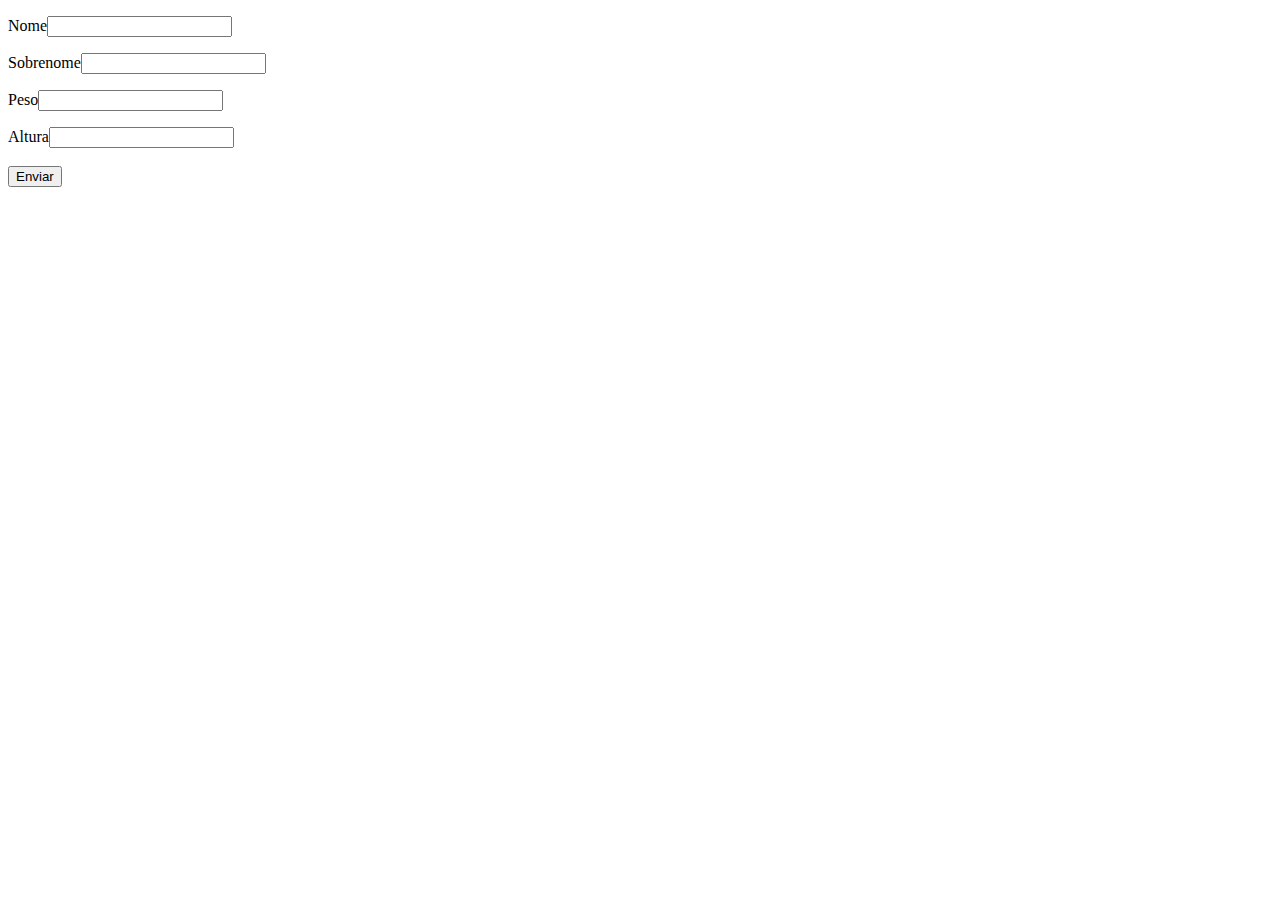
<file: aula 020/index.html>
<!DOCTYPE html>
<html lang="pt-Br">
<head>
    <meta charset="UTF-8">
    <meta http-equiv="X-UA-Compatible" content="IE=edge">
    <meta name="viewport" content="width=device-width, initial-scale=1.0">
    <title>Exercícios</title>
</head>
<body>
    <form class ="form" action="" method="get">
    <p>Nome<input type="text" class="nome"></p=>
    <p>Sobrenome<input type="text" class="sobrenome"></p=>
    <p>Peso<input type="text" class="peso"></p=>
    <p>Altura<input type="text" class="altura"></p=> <br>
    <br><button>Enviar</button>
    </form>

    <div class="resultado"></div>
    
    <script src="js/script.js"></script>
</body>
</html>
</file>
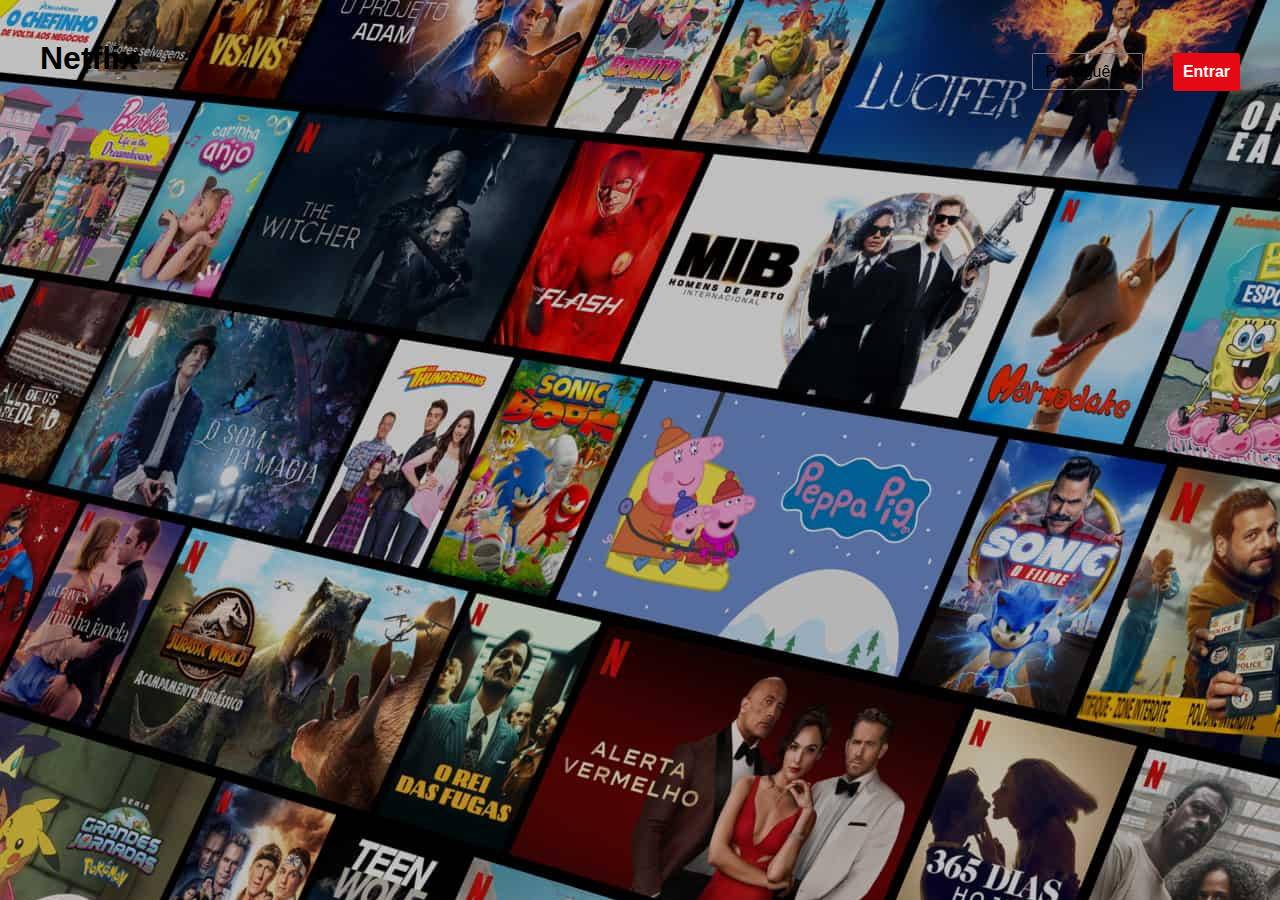
<file: HTML5-CSS3-Para-Iniciantes/Aula 561/index.html>
<!DOCTYPE html>
<html lang="pt-BR">
<head>
    <meta charset="UTF-8">
    <meta http-equiv="X-UA-Compatible" content="IE=edge">
    <meta name="viewport" content="width=device-width, initial-scale=1.0">
    <title>Netflix Brasil - assistir a séries online</title>
    <link rel="shortcut icon" href="imagens/nficon2016.ico" type="image/x-icon">
    <link rel="stylesheet" href="css/style.css">
</head>
<body>
    <div id="caixa01">
        <header>
            <h1>Netflix</h1>
            <span id="caixinha001">
                <select name="" id="language-switcher">
                    <option value="/br/">Português</option>
                    <a href="https://www.netflix.com/br-en/" target="_next">
                        <option value="/en/">English</option>
                    </a>
            </select>
            <a href="https://www.netflix.com/br/login" id="entrar"><p>Entrar</p></a>
            </span>
        </header>
    </div>
</body>
</html>
</file>
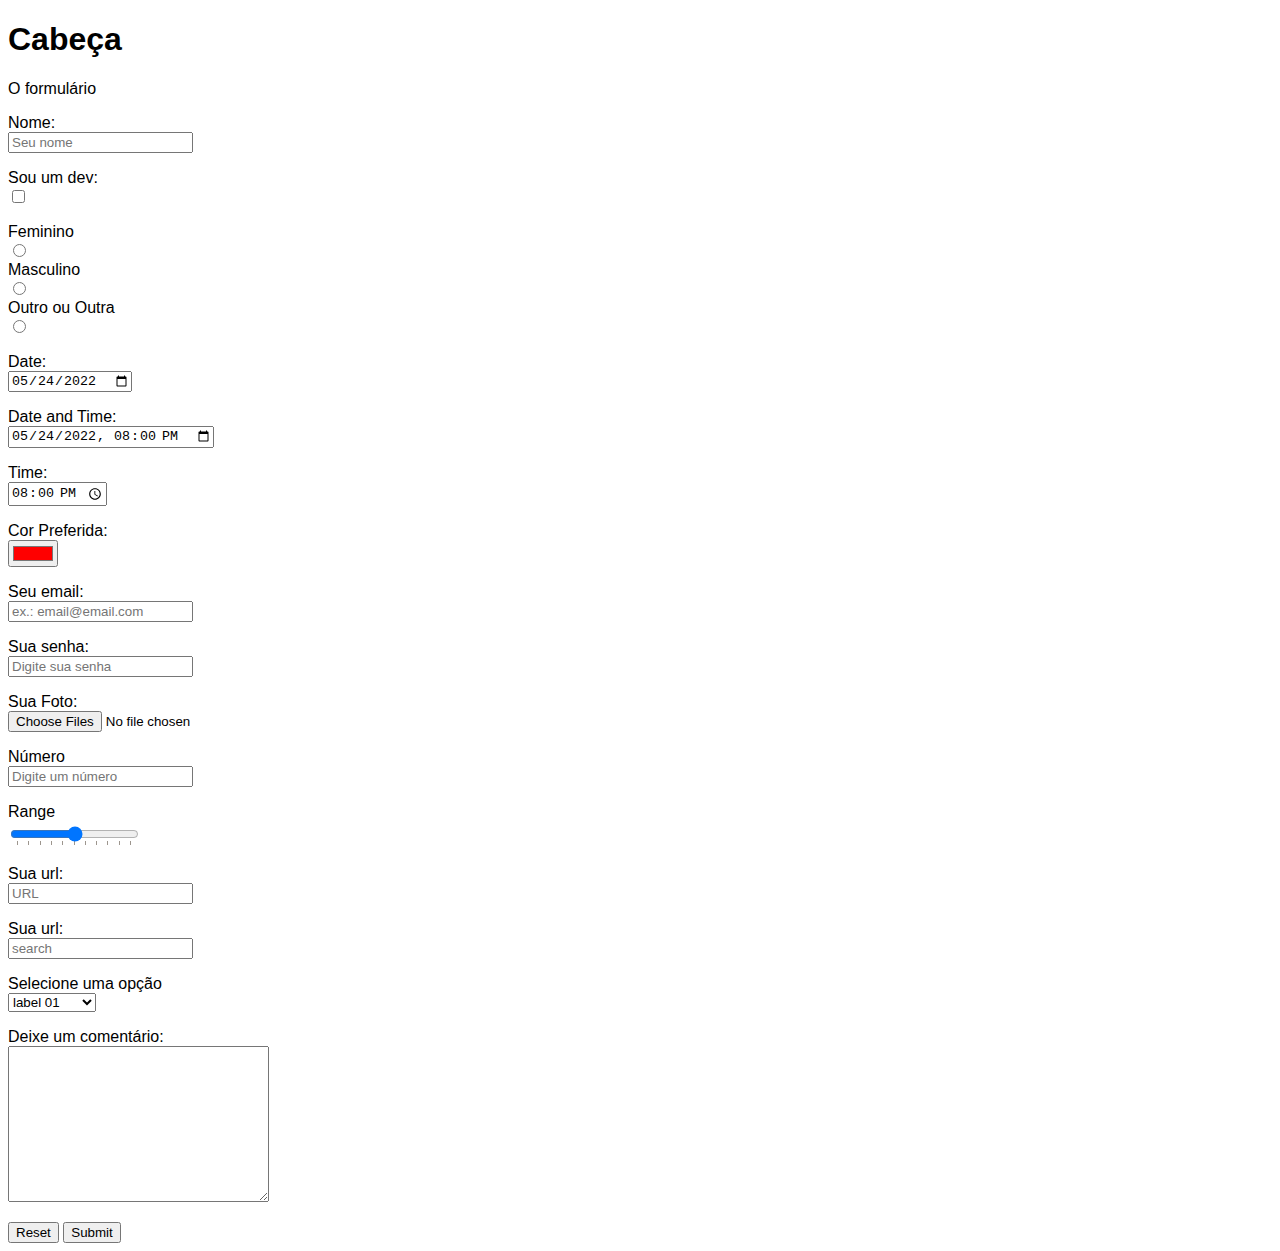
<file: HTML5-CSS3-Para-Iniciantes/Aula 565/index.html>
<!DOCTYPE html>
<html lang="pt-Br">
<head>
    <meta charset="UTF-8">
    <meta http-equiv="X-UA-Compatible" content="IE=edge">
    <meta name="viewport" content="width=device-width, initial-scale=1.0">
    <title>Formulário</title>
    <style>
        body{
            font-family: -apple-system, BlinkMacSystemFont, 'Segoe UI', Roboto, Oxygen, Ubuntu, Cantarell, 'Open Sans', 'Helvetica Neue', sans-serif;
        }
        label{
            cursor: pointer;
            display: block;
        }
    </style>
</head>
<body>
    <form action="#" method="get" target="_blank" autocomplete="off">
        <section>
            <h1>Cabeça</h1>
            <p>O formulário</p>
            <p>
                    <label for="nome">Nome:</label>
                    <input type="text" name="nome" id="nome" placeholder="Seu nome" required>
            </p>
            <p>
                    <label for="dev">Sou um dev:</label>
                    <input type="checkbox" name="dev" id="dev">
            </p>
            <p>
                <p>
                    <label for="feminino">Feminino</label>
                    <input type="radio" name="genero" id="feminino" value="feminino">
                    <label for="masculino">Masculino</label>
                    <input type="radio" name="genero" id="masculino" value="masculino">
                    <label for="outro_outra">Outro ou Outra</label>
                    <input type="radio" name="genero" id="outro_outra" value="sim">
                </p>
                <p>
                    <label for="Date">Date:</label>
                    <input type="date" name="date" id="date" value="2022-05-24">
                </p>
                <p>
                    <label for="Date">Date and Time:</label>
                    <input type="datetime-local" name="datetime" id="datetime" value="2022-05-24T20:00">
                </p>
                <p>
                    <label for="time">Time:</label>
                    <input type="time" name="time" id="time" value="20:00">
                </p>
                <p>
                    <label for="color">Cor Preferida:</label>
                    <input type="color" name="cor" id="cor" value="#ff0000">
                </p>
                <p>
                    <label for="email">Seu email:</label>
                    <input type="email" name="email" id="email" placeholder="ex.: email@email.com">
                </p>
                <p>
                    <label for="password">Sua senha:</label>
                    <input type="password" name="senha" id="senha" placeholder="Digite sua senha">
                </p>
                <p>
                    <label for="file">Sua Foto:</label>
                    <input type="file" name="flie" id="file"
                    accept=".png, .svg,image/*" multiple>
                </p>
                <p>
                    <label for="number">Número</label>
                    <input type="number" name="number" id="number" placeholder="Digite um número">
                </p>
                <p>
                    <label for="range">Range</label>
                    <input type="range" id="range" name="range" list="tickmarks">
                    <datalist id="tickmarks">
                        <option value="0" label="0%"></option>
                        <option value="10"></option>
                        <option value="20"></option>
                        <option value="30"></option>
                        <option value="40"></option>
                        <option value="50"></option>
                        <option value="60"></option>
                        <option value="70"></option>
                        <option value="80"></option>
                        <option value="90"></option>
                        <option value="100"></option>
                    </datalist>
                </p>
                <p>
                    <label for="url">Sua url:</label>
                    <input type="url" id="url" name="url"
                    placeholder="URL">
                </p>
                <p> 
                    <label for="search">Sua url:</label>
                    <input type="search" id="search" name="search"
                    placeholder="search">
                </p>
                <p>
                    <label for="select">Selecione uma opção</label>
                    <select name="select" id="select">
                        <optgroup label="Teste 01">
                            <option value="qualquer coisa 01" label=" label 01" ></option>
                            <option value="qualquer coisa 02" label=" label 02" ></option>
                            <option value="qualquer coisa 03" label=" label 03" ></option>
                            <option value="qualquer coisa 04" label=" label 04" ></option>
                        </optgroup>
                        <optgroup label="Teste 02">
                            <option value="qualquer coisa 05" label=" label 05" ></option>
                            <option value="qualquer coisa 06" label=" label 06" ></option>
                            <option value="qualquer coisa 07" label=" label 07" ></option>
                            <option value="qualquer coisa 08" label=" label 08" ></option>
                        </optgroup>
                    </select>
                </p>
                <p>
                    <label for="text">Deixe um comentário:</label>
                    <textarea name="coment" id="coment" cols="30" rows="10"></textarea>
                </p>
            <button type="reset">Reset</button>
            <button type="submit">Submit</button>
        </section>
    </form>
</body>
</html>
</file>
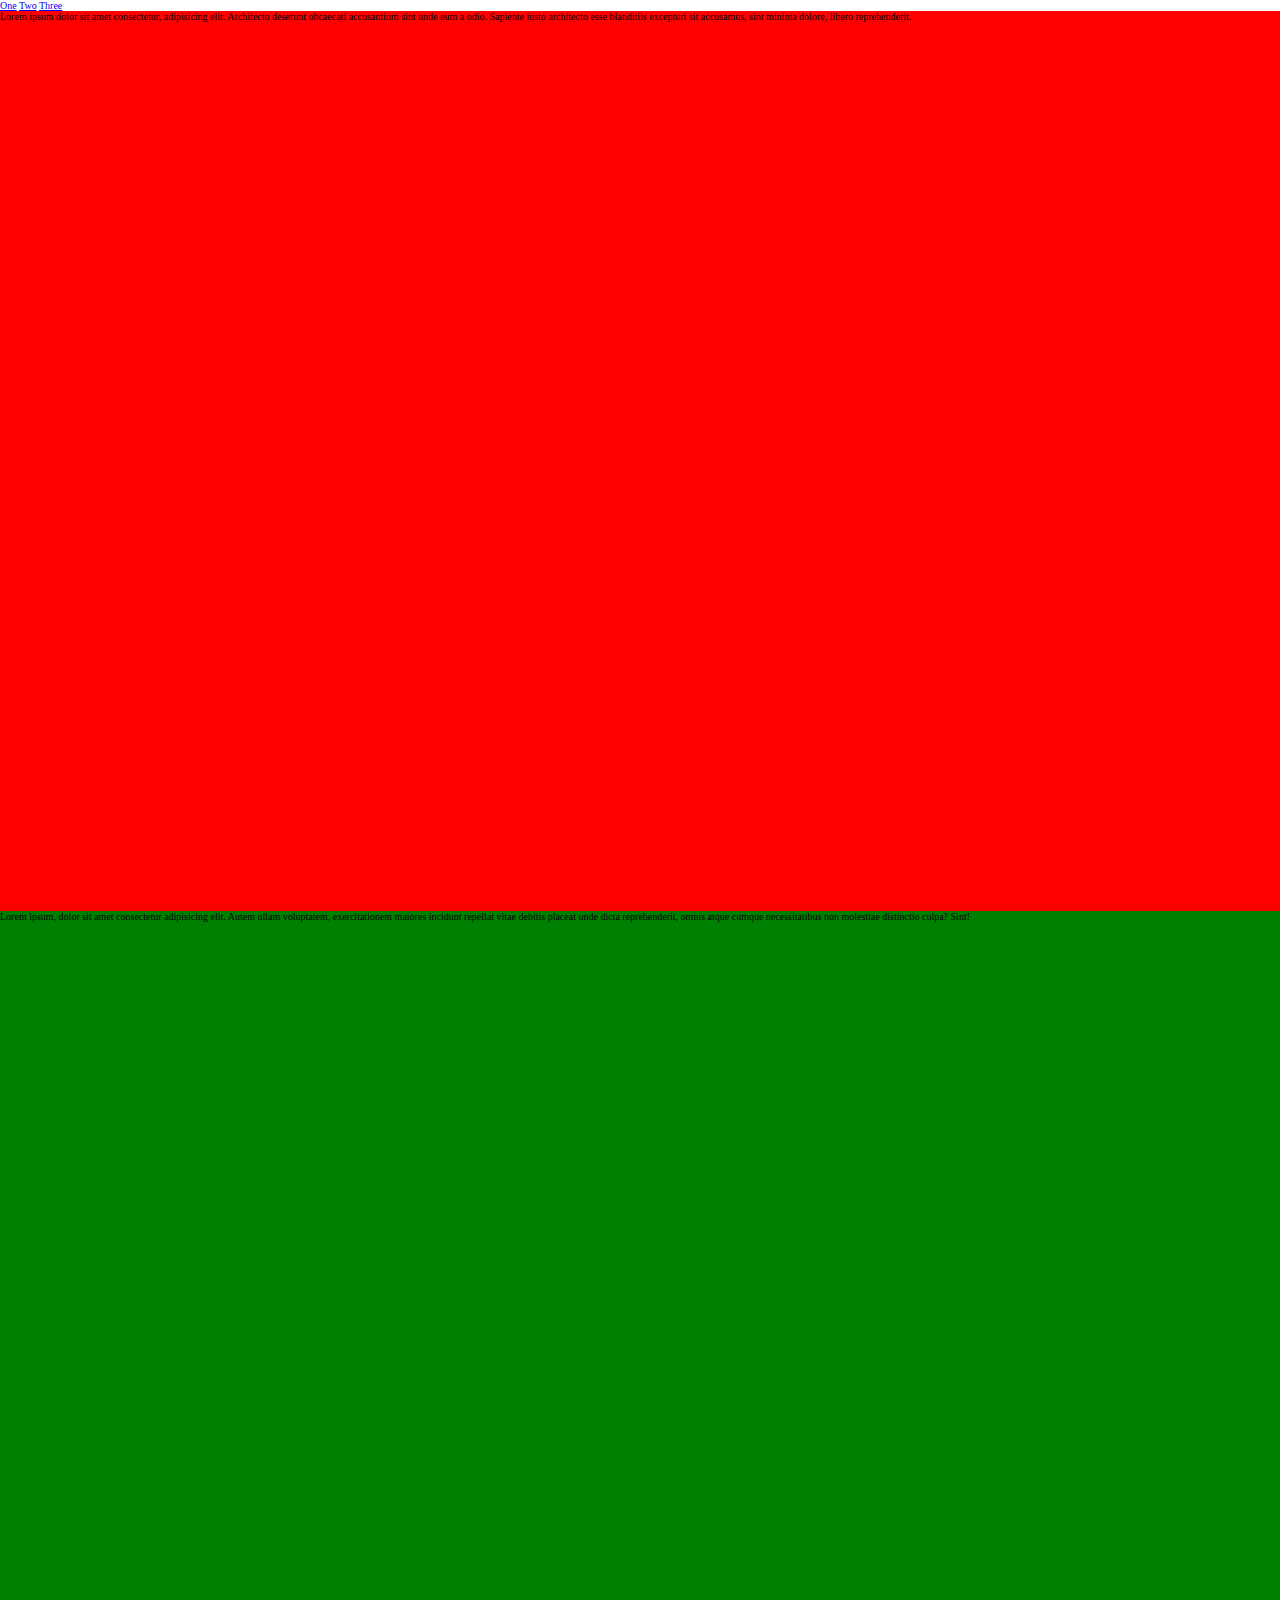
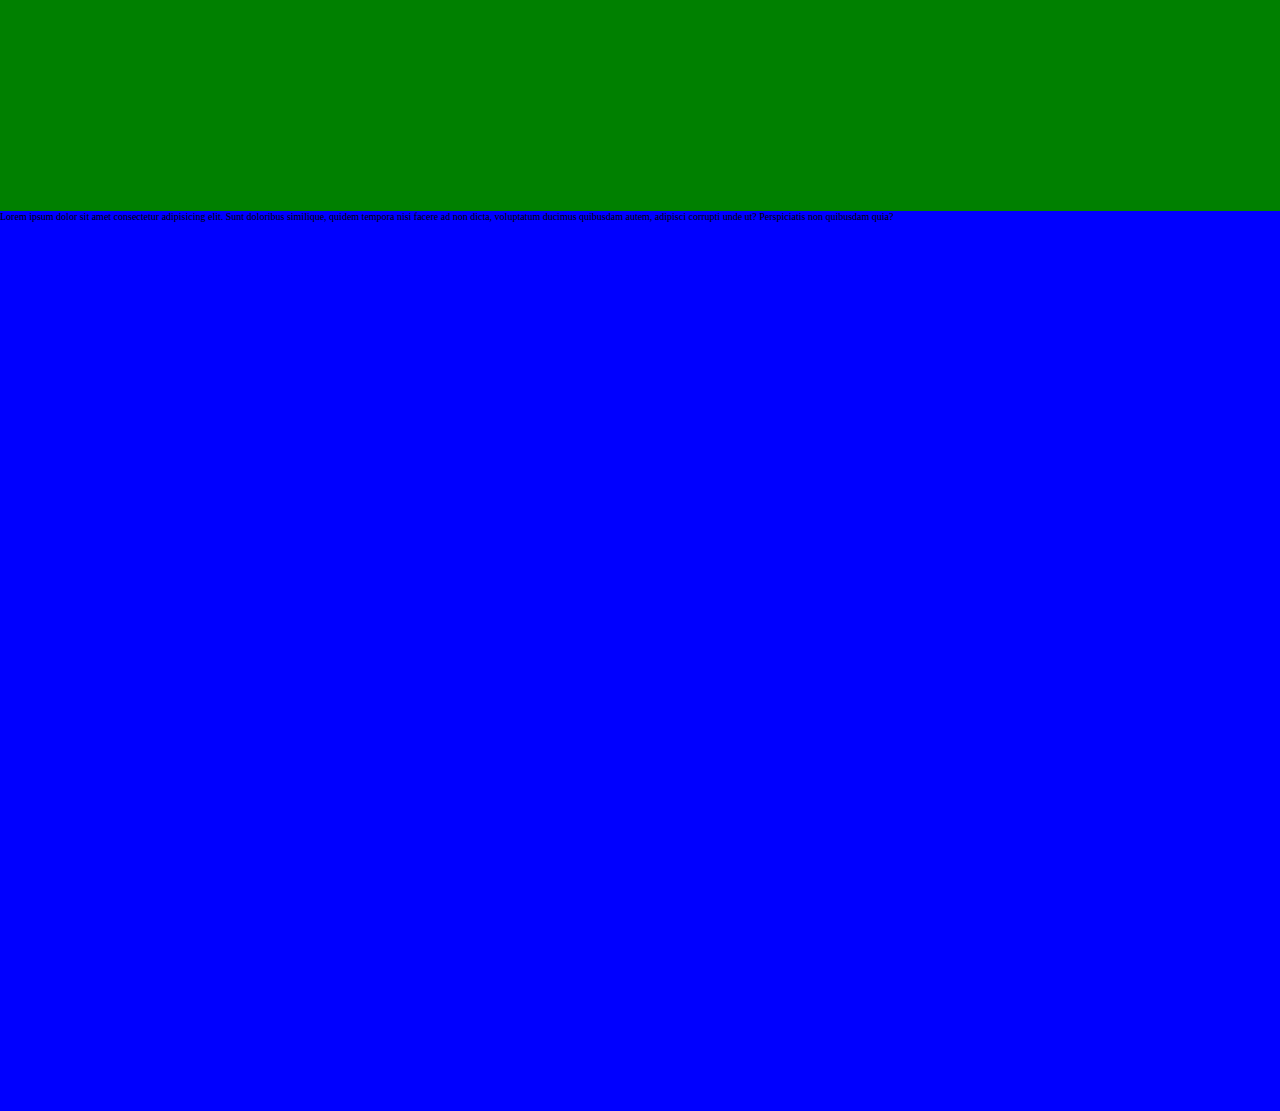
<file: HTML5-CSS3-Para-Iniciantes/Aula 583/index.html>
<!DOCTYPE html>
<html lang="Pt-br">
<head>
    <meta charset="UTF-8">
    <meta http-equiv="X-UA-Compatible" content="IE=edge">
    <meta name="viewport" content="width=device-width, initial-scale=1.0">
    <title>Unidades de medidas em CSS</title>
    <link rel="stylesheet" href="style//style.css">
</head>
<body>
    <header>
        <nav>
            <a href="#One">One</a>
            <a href="#Two">Two</a>
            <a href="#Three">Three</a>
        </nav>
    </header>

    <Div id="One">
        <p>Lorem ipsum dolor sit amet consectetur, adipisicing elit. Architecto deserunt obcaecati accusantium sint unde eum a odio. Sapiente iusto architecto esse blanditiis excepturi sit accusamus, sint minima dolore, libero reprehenderit.</p>
    </Div>
    <div id="Two">
        <p>Lorem ipsum, dolor sit amet consectetur adipisicing elit. Autem ullam voluptatem, exercitationem maiores incidunt repellat vitae debitis placeat unde dicta reprehenderit, omnis atque cumque necessitatibus non molestiae distinctio culpa? Sint!</p>
    </div>
    <div id="Three">
        <p>Lorem ipsum dolor sit amet consectetur adipisicing elit. Sunt doloribus similique, quidem tempora nisi facere ad non dicta, voluptatum ducimus quibusdam autem, adipisci corrupti unde ut? Perspiciatis non quibusdam quia?</p>
    </div>
    
</body>
</html>
</file>
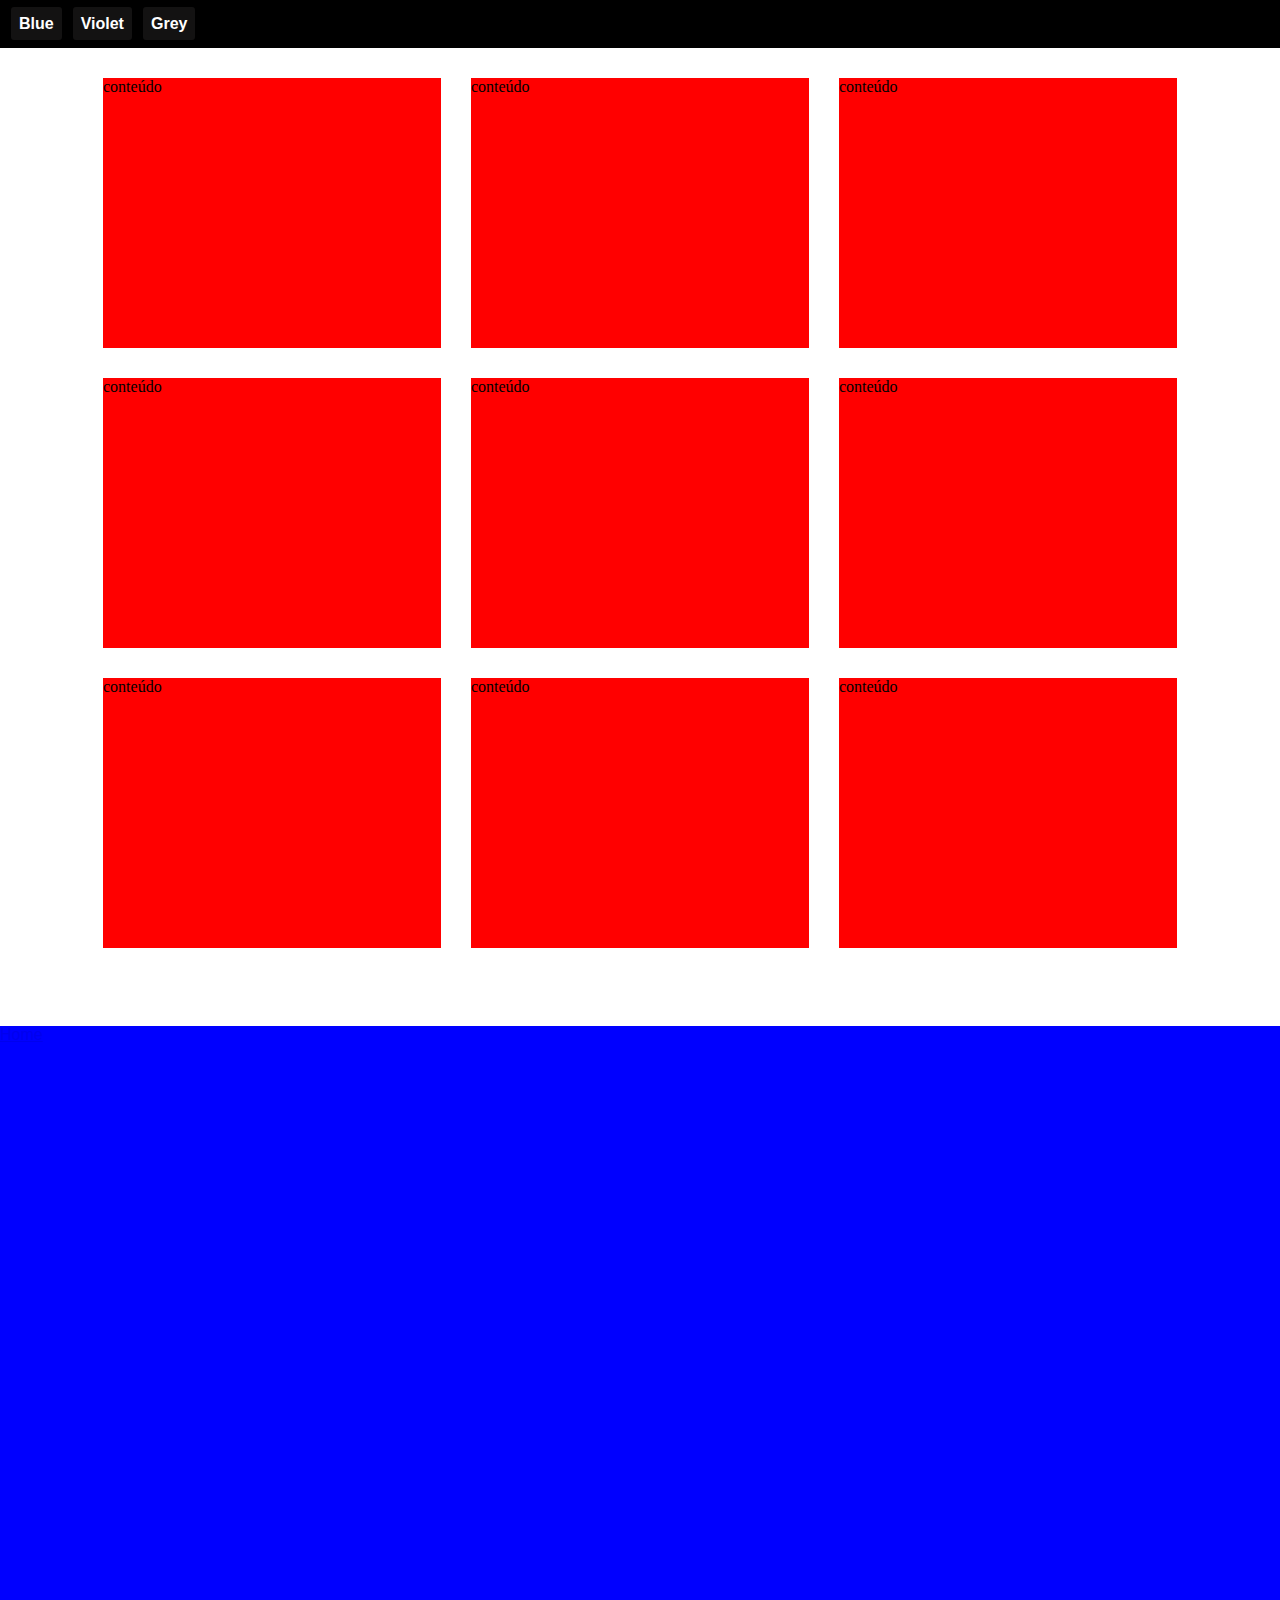
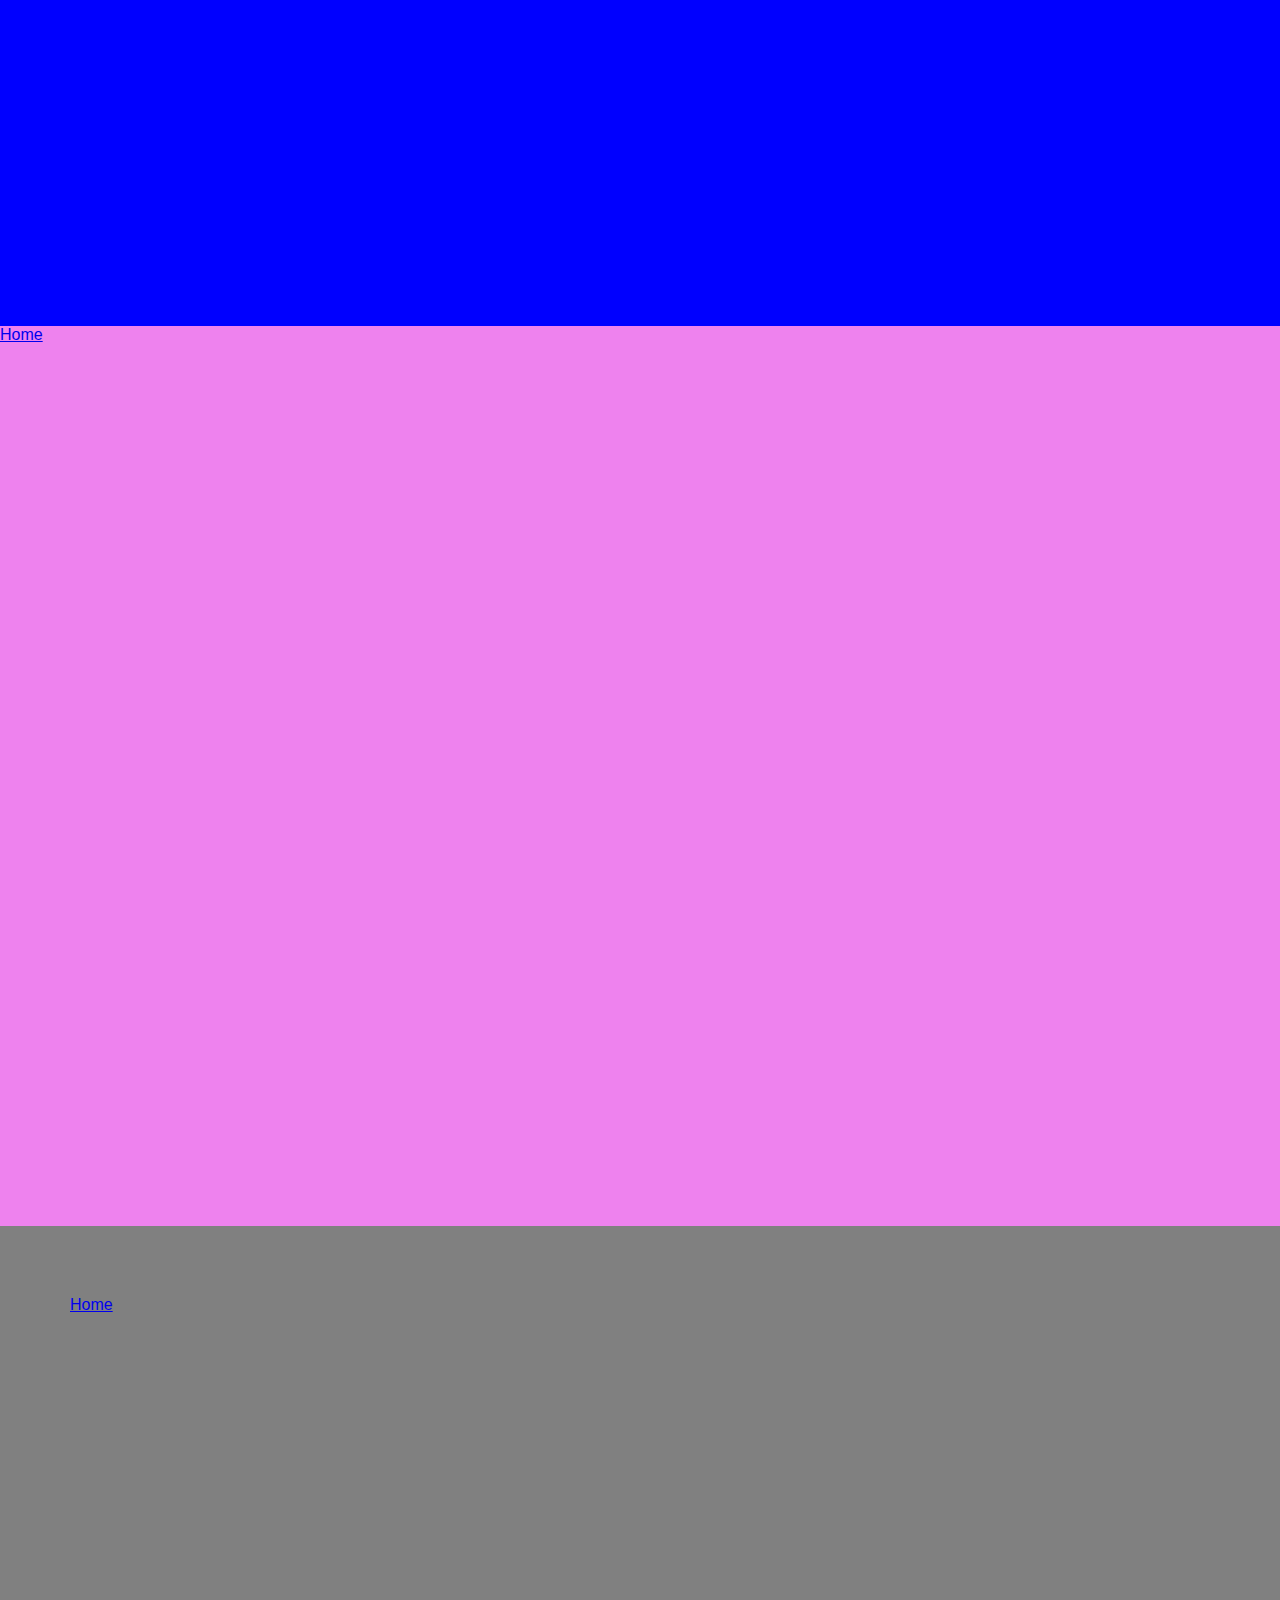
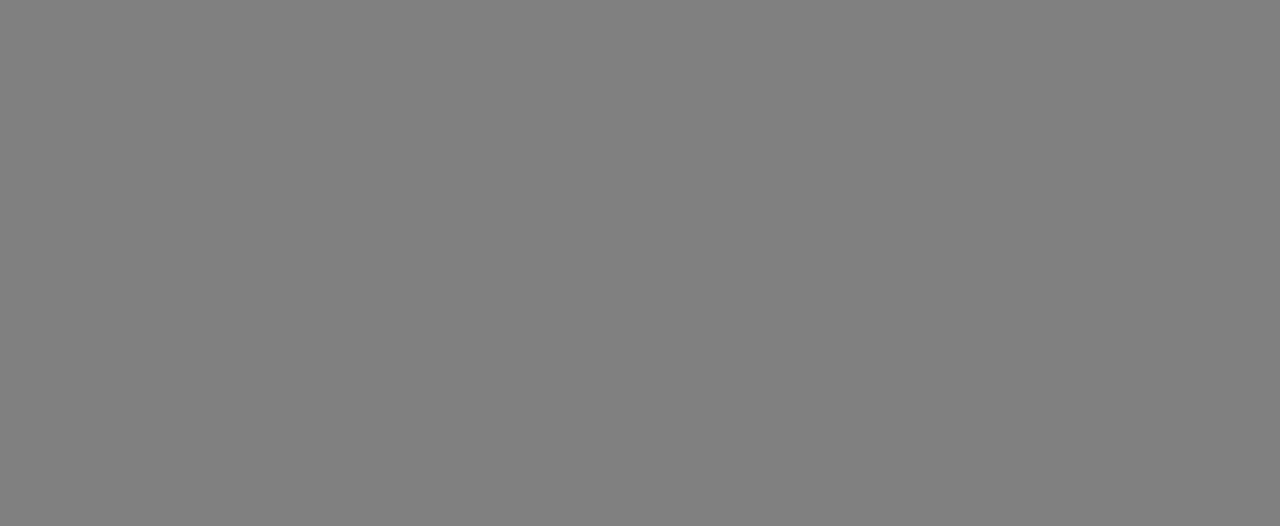
<file: HTML5-CSS3-Para-Iniciantes/Aula 586/index.html>
<!DOCTYPE html>
<html lang="pt-BR">
<head>
    <meta charset="UTF-8">
    <meta http-equiv="X-UA-Compatible" content="IE=edge">
    <meta name="viewport" content="width=device-width, initial-scale=1.0">
    <title>Document</title>
    <link rel="stylesheet" href="style//style.css">
</head>
<body>
    <header>
        <nav >
            <a href="#blue" class="botao">Blue</a>
            <a href="#violet" class="botao">Violet</a>
            <a href="#grey" class="botao">Grey</a>
        </nav>
    </header>
    <div class="grid" id="main">
        <div class="col">
            <div class="content">conteúdo</div>
        </div>
        <div class="col">
            <div class="content">conteúdo</div>
        </div>
        <div class="col">
            <div class="content">conteúdo</div>
        </div>
        <div class="col">
            <div class="content">conteúdo</div>
        </div>
        <div class="col">
            <div class="content">conteúdo</div>
        </div>
        <div class="col">
            <div class="content">conteúdo</div>
        </div>
        <div class="col">
            <div class="content">conteúdo</div>
        </div>
        <div class="col">
            <div class="content">conteúdo</div>
        </div>
        <div class="col">
            <div class="content">conteúdo</div>
        </div>
    </div>
    <div>
        <div id="blue">
            <p><a href="#main" class="botao">Home</a></p>
        </div>
    </div>
    <div>
        <div id="violet">
            <p><a href="#main" class="botao">Home</a></p>
        </div>
    </div>
    <p>
        <div id="grey">
            <p><a href="#main" class="botao">Home</a></p>
        </div>
    </p>
</body>
</html>
</file>
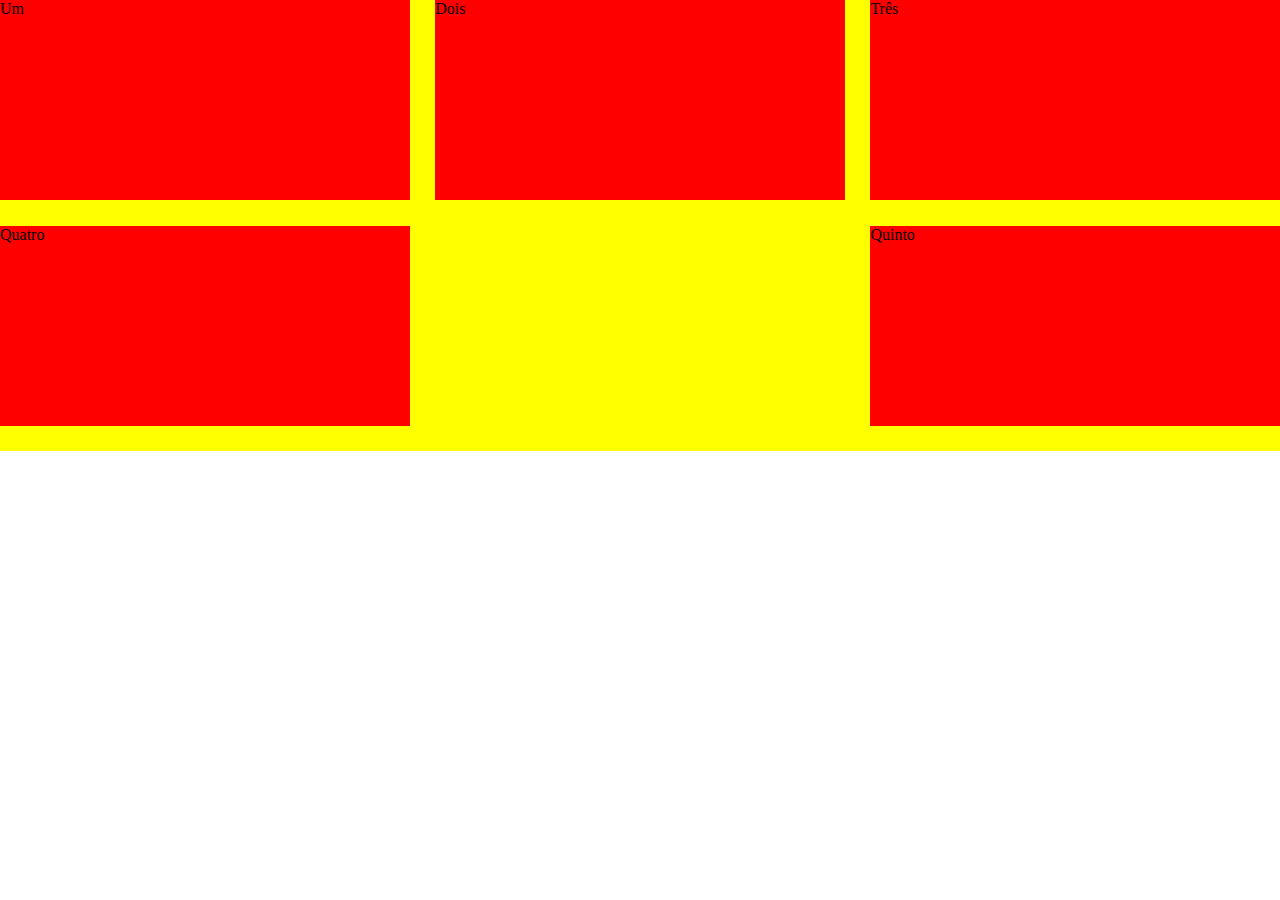
<file: HTML5-CSS3-Para-Iniciantes/Aula 590/index.html>
<!DOCTYPE html>
<html lang="pt-BR">
<head>
    <meta charset="UTF-8">
    <meta http-equiv="X-UA-Compatible" content="IE=edge">
    <meta name="viewport" content="width=device-width, initial-scale=1.0">
    <title>Flex-Blox</title>
    <link rel="stylesheet" href="style//styele.css">
</head>
<body>
    <div class="flex-container">
        <div class="flex-item">Um</div>
        <div class="flex-item">Dois</div>
        <div class="flex-item">Três</div>
        <div class="flex-item">Quatro</div>
        <div class="flex-item">Quinto</div>
    </div>
</body>
</html>
</file>
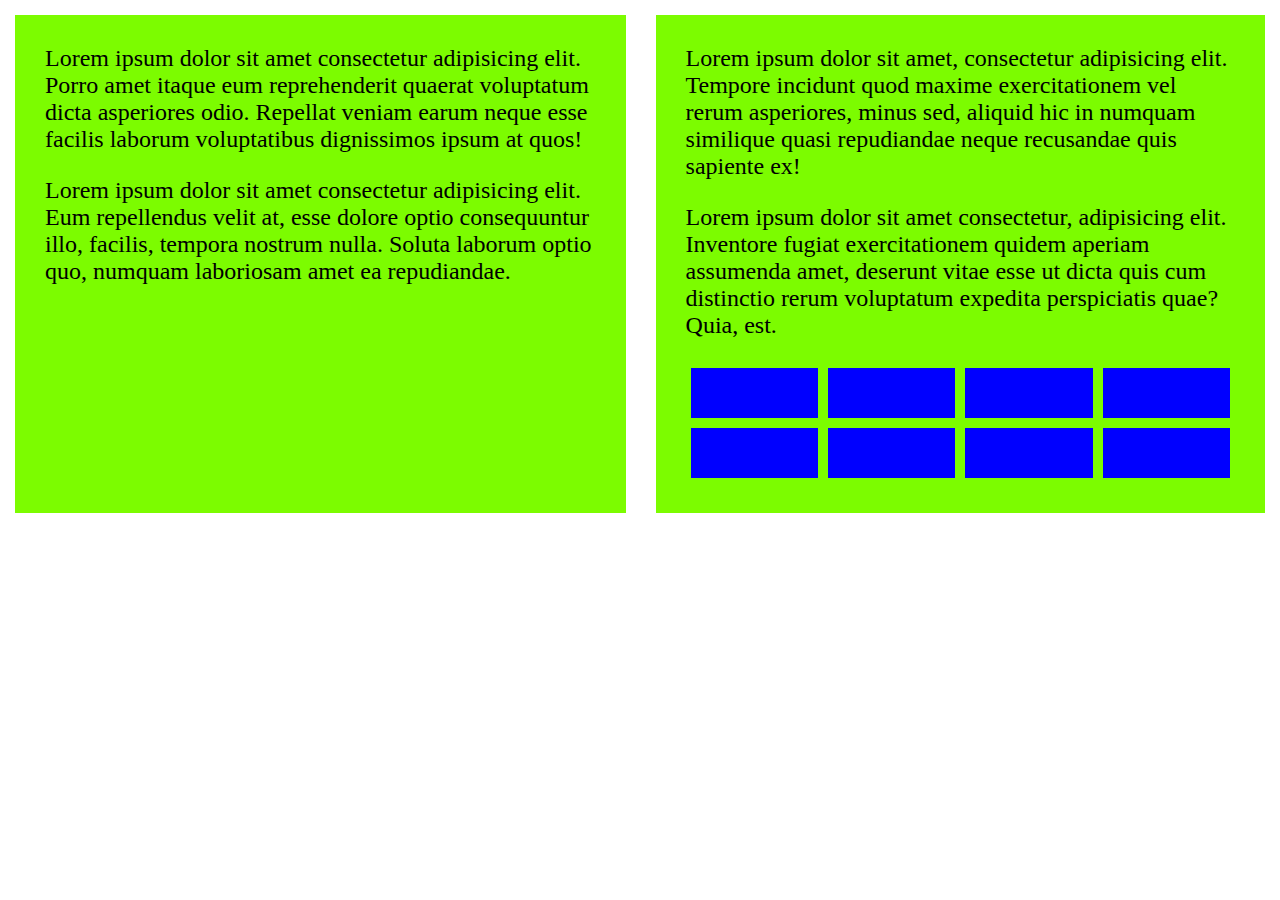
<file: HTML5-CSS3-Para-Iniciantes/Aula 591/index.html>
<!DOCTYPE html>
<html lang="pt-BR">
<head>
    <meta charset="UTF-8">
    <meta http-equiv="X-UA-Compatible" content="IE=edge">
    <meta name="viewport" content="width=device-width, initial-scale=1.0">
    <link rel="stylesheet" href="style//style.css">
    <title>Flex in Flex</title>
</head>
<body>
    <div class="two-columns">
        <div class="col">
            <p>Lorem ipsum dolor sit amet consectetur adipisicing elit. Porro amet itaque eum reprehenderit quaerat voluptatum dicta asperiores odio. Repellat veniam earum neque esse facilis laborum voluptatibus dignissimos ipsum at quos!</p>
            <p>Lorem ipsum dolor sit amet consectetur adipisicing elit. Eum repellendus velit at, esse dolore optio consequuntur illo, facilis, tempora nostrum nulla. Soluta laborum optio quo, numquam laboriosam amet ea repudiandae.</p>
        </div>
        <div class="col">
            <p>Lorem ipsum dolor sit amet, consectetur adipisicing elit. Tempore incidunt quod maxime exercitationem vel rerum asperiores, minus sed, aliquid hic in numquam similique quasi repudiandae neque recusandae quis sapiente ex!</p>
            <p>Lorem ipsum dolor sit amet consectetur, adipisicing elit. Inventore fugiat exercitationem quidem aperiam assumenda amet, deserunt vitae esse ut dicta quis cum distinctio rerum voluptatum expedita perspiciatis quae? Quia, est.</p>
            <div class="gallery">
                <div class="img"></div>
                <div class="img"></div>
                <div class="img"></div>
                <div class="img"></div>
                <div class="img"></div>
                <div class="img"></div>
                <div class="img"></div>
                <div class="img"></div>
            </div>
        </div>
        
    </div>
</body>
</html>
</file>
<file: HTML5-CSS3-Para-Iniciantes/Aula 561/css/style.css>
@charset "Utf8";
*{
    margin: 0px;
}
body{
    font-family: Arial, Helvetica, sans-serif;
}
#caixa01{
    background-image: url(../imagens/BR-pt-20220516-popsignuptwoweeks-perspective_alpha_website_medium.jpg);
   height: 100vh;
}
#caixa01 > header > h1{
    display: inline-block;
    margin: 40px 0 1px 40px;
}
#caixa01 > header{
    display: flex;
    justify-content: space-between;
}
#caixinha001{
    margin: 52.5px 40px 0 0px;
}
#caixinha001 > #entrar{
    display: inline-block;
    color: white;
    background-color: #E50914;
    font-weight: bold;
    padding: 10px;
    text-decoration: none;
    border-radius: 3px;
}
#caixinha001 > select{
    margin: 0 25px 0 0;
    padding: 8px;
    background-color: transparent;
    border-radius: 1.75px;
    font-size: 1em;
}
</file>
<file: HTML5-CSS3-Para-Iniciantes/Aula 583/style/style.css>
@charset "UTF-8";

*{
    margin: 0;
    padding: 0;
}
html{
    font-size: 62.5%;
    scroll-behavior: smooth;
}
div#One{
    background-color: red;
    height: 100vh;
}
div#Two{
    background-color: green;
    height: 100vh;
}
div#Three{
    background-color: blue;
    height: 100vh;
}
</file>
<file: HTML5-CSS3-Para-Iniciantes/Aula 586/style/style.css>
@charset "UTF-8";
*{
    margin: 0;
    padding: 0;
    box-sizing: border-box;
}
html{
    scroll-behavior: smooth;
}
nav{
    padding:  15px 8px;
    background-color: black;
    position: fixed;
    width: 100%;
}
nav > .botao{

    padding: 8px;
    margin: 6px 4px 6px 3px;
    font-family: Arial, Helvetica, sans-serif;
    font-weight: bold;
    text-decoration: none;
    color: white;
    background-color: rgb(19, 18, 18);
    border-radius: 3px;
    transition: 0.5s;
}
nav > .botao:hover{
    background-color: rgb(31, 29, 29);
}
.grid{
    max-width: 1200px;
    padding: 63px 48px;
    margin: 0 auto;
}
.grid::after{
    content: '';
    display: block;
    clear: both;
    border-radius: 3px;
}
.grid .col{
    width: 33.33%;
    height: 300px;
    float: left;
    padding: 15px;
}
.grid .content{
    width: 100%;
    height: 100%;
    background-color: red;
    float: left;
}
div#blue{
    width: 100%;
    height: 100vh;
    background-color: blue;
}
div#violet{
    width: 100%;
    height: 100vh;
    background-color: violet;
}
div#grey{
    width: 100%;
    height: 100vh;
    background-color: grey;
    padding: 70px;
}
div .botao{
    font-family: Arial, Helvetica, sans-serif;
}
@media (max-width: 320px){
    .grid .col{
        width: 100%;
    }
}
@media (min-width: 321px) and (max-width:768px) {
    .grid .col{
        width: 50%;
    }
}
</file>
<file: HTML5-CSS3-Para-Iniciantes/Aula 590/style/styele.css>
@charset "UTF-8";
*{
    margin: 0;
    padding: 0;
    box-sizing: border-box;
}
.flex-container{
display: flex;
justify-content: space-between;
flex-flow: wrap;
background-color: yellow;
}
.flex-item{
    width: 32%;
    background-color: red;
    height: 200px;
    margin-bottom: 2%;
}
</file>
<file: HTML5-CSS3-Para-Iniciantes/Aula 591/style/style.css>
@charset "UTF-8";
*{
    margin: 0;
    padding: 0;
    box-sizing: border-box;
}
body{
    font-size: 24px;
}
p{
    margin: 0 0 24px;
}
.two-columns{
    display: flex;
}
.two-columns > .col{
    background-color: lawngreen;
    padding: 30px;
    margin: 15px;
    display: flex;
    flex-direction: column;
}
.gallery{
    display: flex;
    flex-wrap: wrap;
   
}
.gallery .img{
    flex: 1 0 20%;
    height: 50px;
    margin: 5px;
    background-color: blue;
}
</file>
